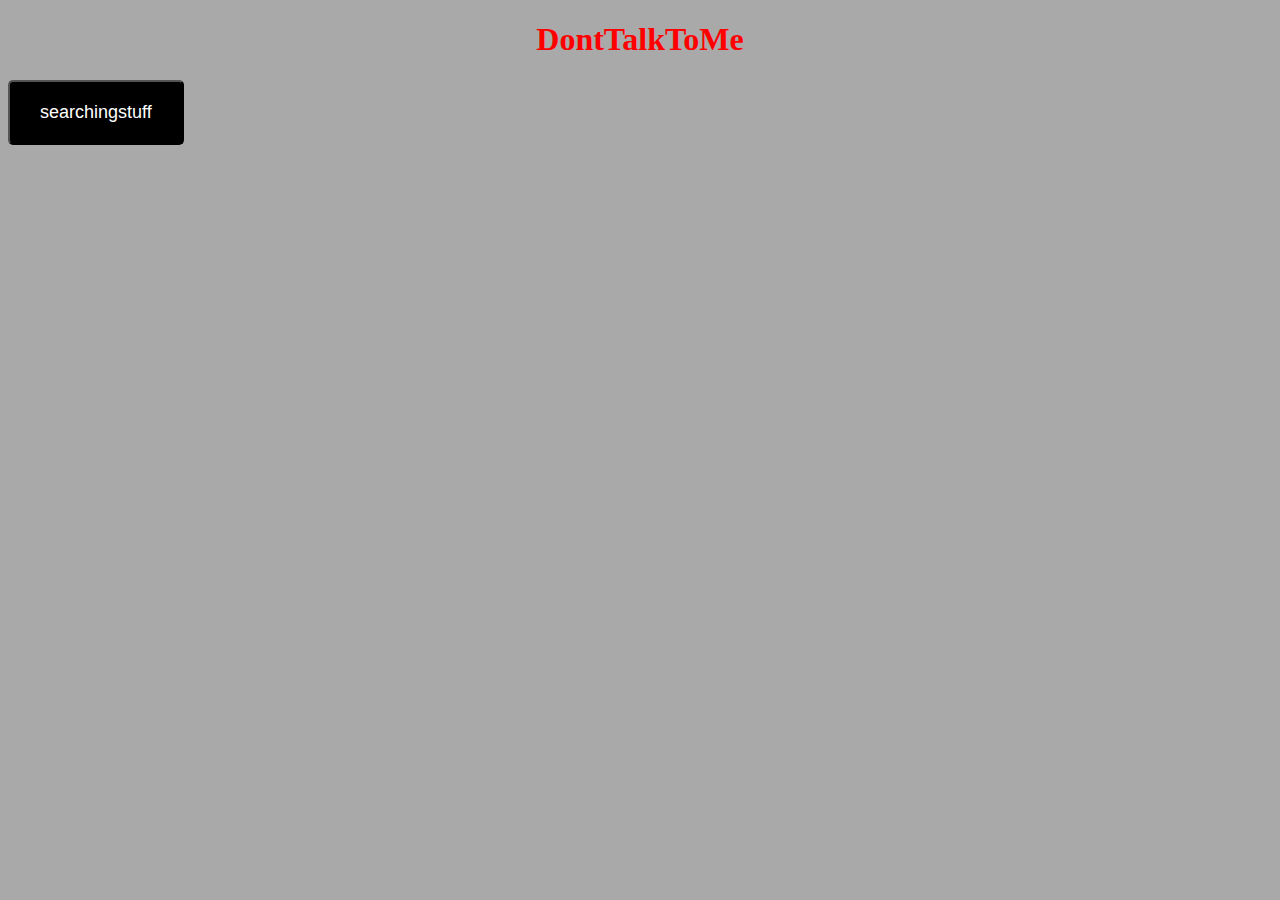
<file: index.html>
<!DOCTYPE html>
<html lang="en">
  <head>
    <meta charset="UTF-8" />
    <meta name="viewport" content="width=device-width, initial-scale=1.0" />
    <meta http-equiv="X-UA-Compatible" content="ie=edge" />
    <link rel="stylesheet" href="style.css" />
    <title>Classroom</title>
  </head>
  <body>
    <center>
      <h1>DontTalkToMe</h1>
    </center>
    <a href="games/searchingstuff.html">
      <button>searchingstuff</button>
    </a>
  </body>
</html>
</file>
<file: style.css>
body {
  background-color: darkgray;
}
h1 {
  color: red;
}
button {
  background-color: black;
  color: white;
  border-radius: 5px;
  padding-left: 30px;
  padding-right: 30px;
  padding-top: 20px;
  padding-bottom: 20px;
  font-family: sans-serif;
  font-size: large;
}
</file>
